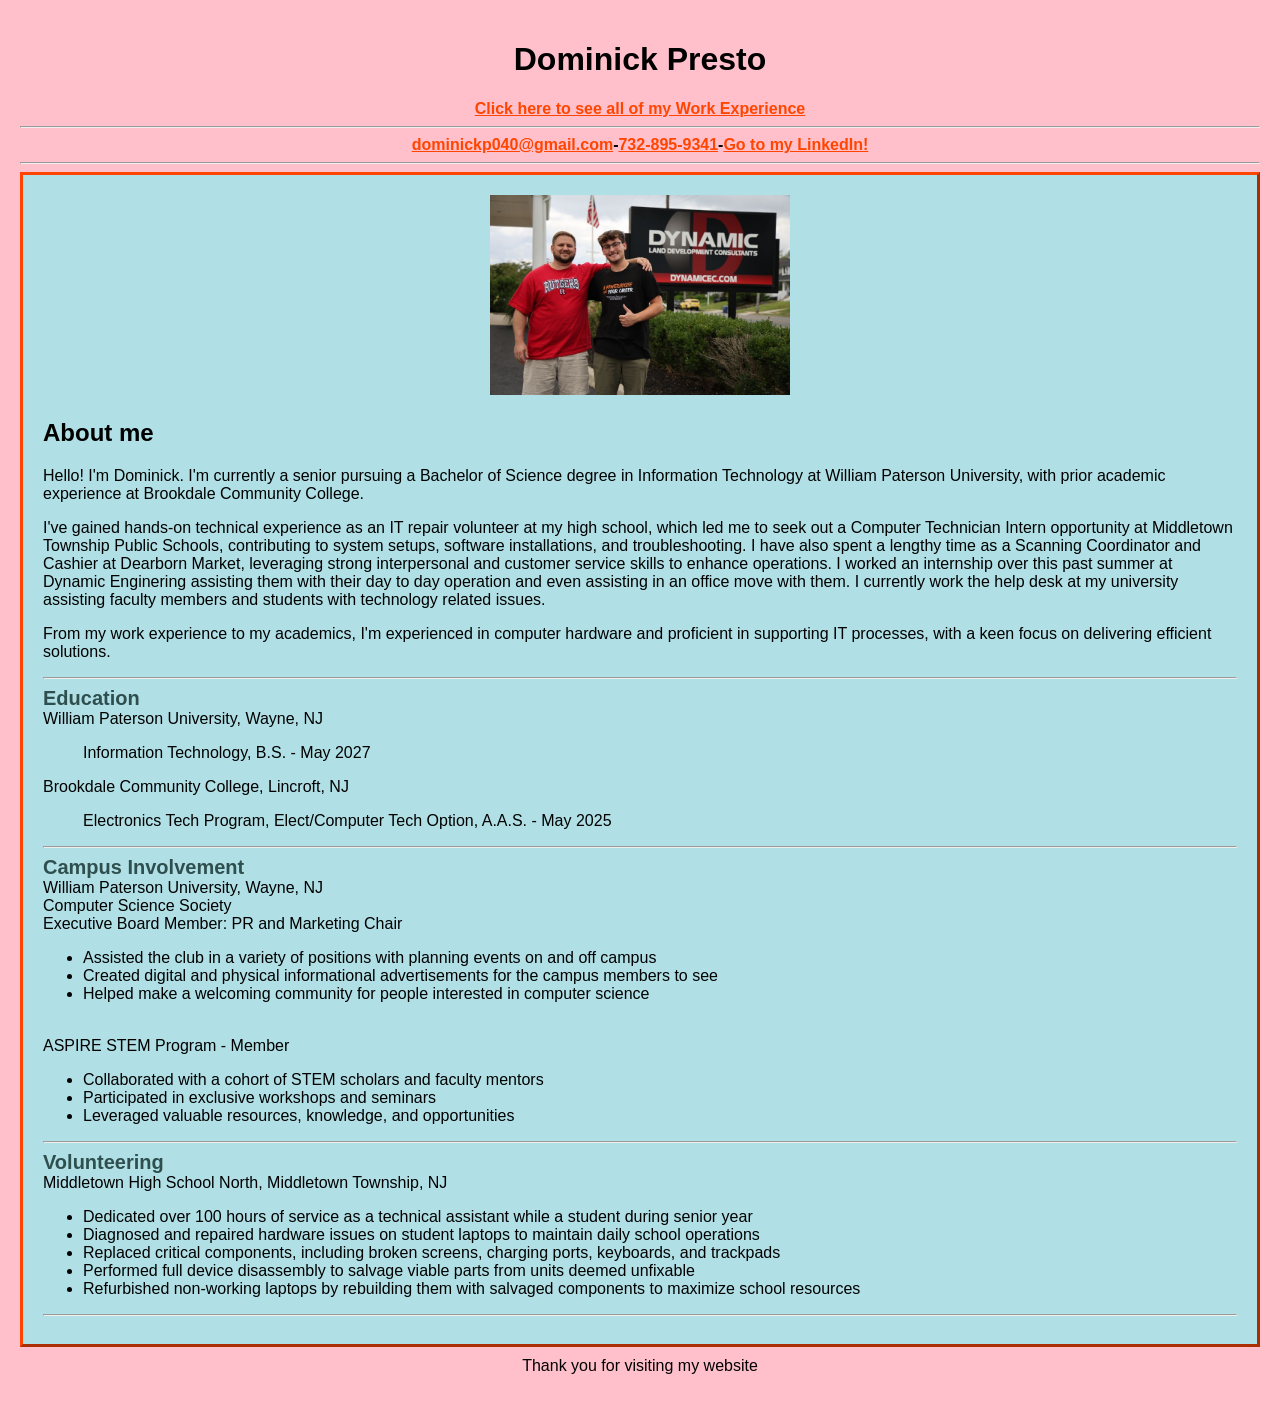
<file: index.html>
<!DOCTYPE html>
<html lang="en">
<head>
  <meta charset="UTF-8">
  <title>Resume - Dominick Presto</title>
  <link rel="stylesheet" href="style.css">
</head>
<body>

  <h1>Dominick Presto</h1>

  <nav>
    <a href="WorkExperience.html">Click here to see all of my Work Experience</a>
  </nav>

  <hr>
  <p4><a href="mailto:dominickp040@gmail.com" >dominickp040@gmail.com </a> - <a href="tel:+17328959341"> 732-895-9341 </a> - <a href="https://www.linkedin.com/in/dominick-presto-778a612a7/"> Go to my LinkedIn!</a></p4>
  <hr>

  <main>

    <div style="text-align: center;">
    <img src="images/Dynamic Photo.jpeg" alt="Dominick Presto Photo" style="max-width: 300px; height: auto;">
    </div>

<h2>About me</h2>

<p>Hello! I'm Dominick. I'm currently a senior pursuing a Bachelor of Science degree in Information Technology at William Paterson University, with prior academic experience at Brookdale Community College. </p>
<p>I've gained hands-on technical experience as an IT repair volunteer at my high school, which led me to seek out a Computer Technician Intern opportunity at Middletown Township Public Schools, contributing to system setups, software installations, and troubleshooting. I have also spent a lengthy time as a Scanning Coordinator and Cashier at Dearborn Market, leveraging strong interpersonal and customer service skills to enhance operations. I worked an internship over this past summer at Dynamic Enginering assisting them with their day to day operation and even assisting in an office move with them. I currently work the help desk at my university assisting faculty members and students with technology related issues.</p>
<p>From my work experience to my academics, I'm experienced in computer hardware and proficient in supporting IT processes, with a keen focus on delivering efficient solutions.</p>
<hr>

<p2>Education</p2><br>
William Paterson University, Wayne, NJ <br>
<blockquote>Information Technology, B.S. - May 2027 </blockquote>
Brookdale Community College, Lincroft, NJ <br>
<blockquote>Electronics Tech Program, Elect/Computer Tech Option, A.A.S. - May 2025</blockquote>

<hr>

<p2>Campus Involvement</p2><br>
William Paterson University, Wayne, NJ<br>
Computer Science Society<br>
Executive Board Member: PR and Marketing Chair                   <ul>
<li>Assisted the club in a variety of positions with planning events on and off campus </li>
<li>Created digital and physical informational advertisements for the campus members to see</li>
<li>Helped make a welcoming community for people 
interested in computer science</li> </ul>
<br>
ASPIRE STEM Program - Member
<ul>
<li>Collaborated with a cohort of STEM scholars and faculty mentors</li>
<li>Participated in exclusive workshops and seminars</li>
<li>Leveraged valuable resources, knowledge, and opportunities</li> </ul>

<hr>

<p2>Volunteering</p2><br>
Middletown High School North, Middletown Township, NJ<br>
<ul>
<li>Dedicated over 100 hours of service as a technical assistant while a student during senior year</li>
<li>Diagnosed and repaired hardware issues on student laptops to maintain daily school operations</li>
<li>Replaced critical components, including broken screens, charging ports, keyboards, and trackpads</li>
<li>Performed full device disassembly to salvage viable parts from units deemed unfixable</li>
<li>Refurbished non-working laptops by rebuilding them with salvaged components to maximize school resources</li></ul>
<hr>

</main>

  <footer>
    Thank you for visiting my website
  </footer>

</body>
</html>
</file>
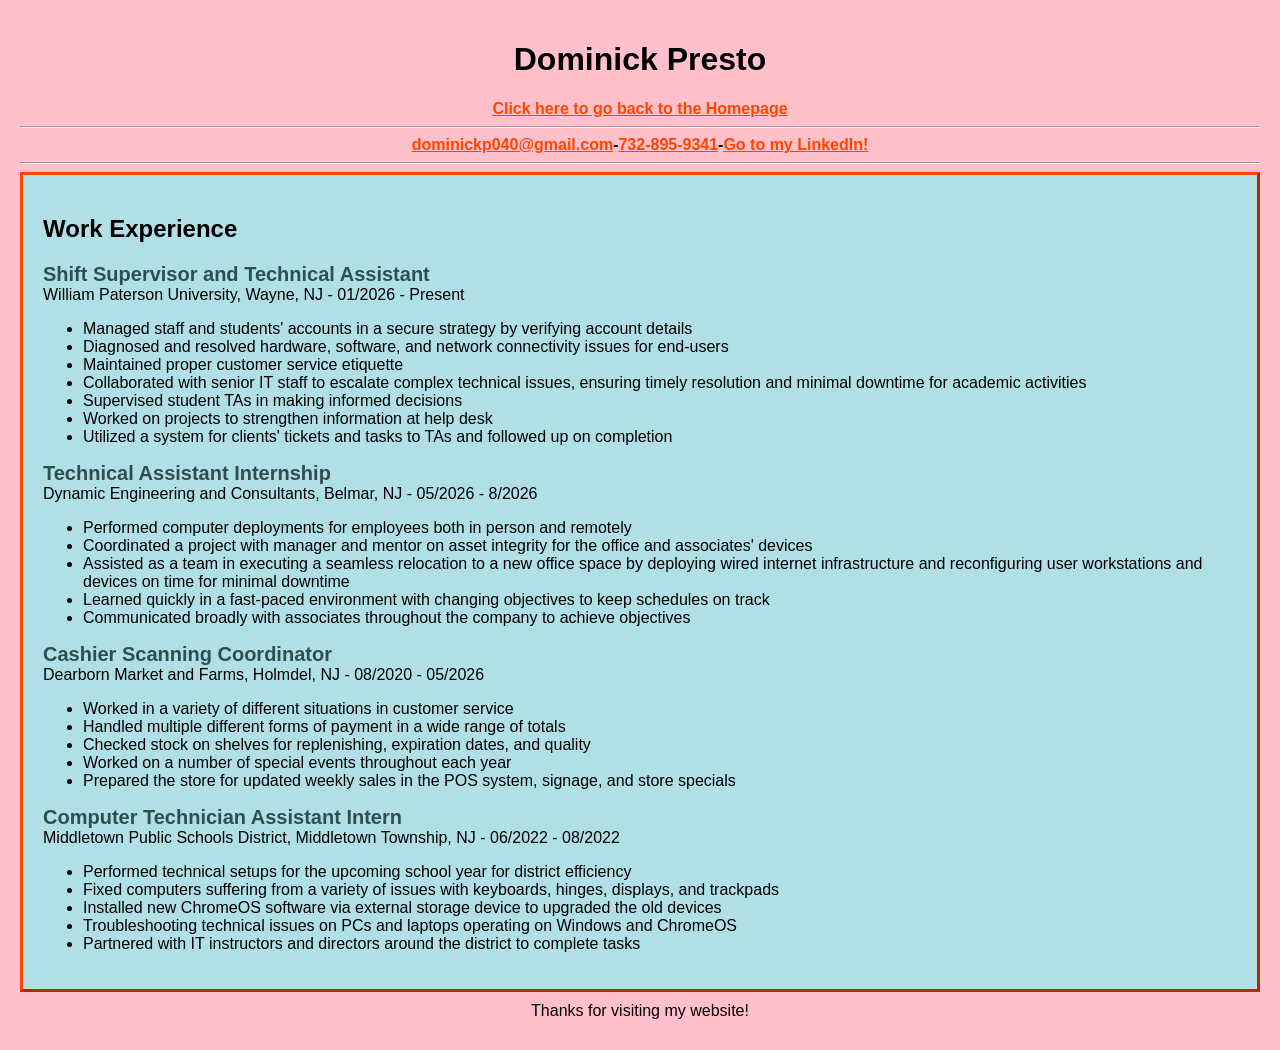
<file: WorkExperience.html>
<!DOCTYPE html>
<html lang="en">
<head>
  <meta charset="UTF-8">
  <title>Resume - Dominick Presto</title>
  <link rel="stylesheet" href="style.css">
</head>
<body>

	<h1>Dominick Presto</h1>

  <nav>
  <a href="index.html">Click here to go back to the Homepage</a>
  </nav>

<hr>
<p4><a href="mailto:dominickp040@gmail.com" >dominickp040@gmail.com </a> - <a href="tel:+17328959341"> 732-895-9341 </a> - <a href="https://www.linkedin.com/in/dominick-presto-778a612a7/"> Go to my LinkedIn!</a></p4>
<hr>

<main>


<h2>Work Experience</h2>

<p>
<p2>Shift Supervisor and Technical Assistant</p2><br>
William Paterson University, Wayne, NJ - 01/2026 - Present<br><ul>
<li>Managed staff and students' accounts in a secure strategy by verifying account details</li>
<li>Diagnosed and resolved hardware, software, and network connectivity issues for end-users</li>
<li>Maintained proper customer service etiquette</li>
<li>Collaborated with senior IT staff to escalate complex technical issues, ensuring timely resolution and minimal downtime for academic activities</li>
<li>Supervised student TAs in making informed decisions</li>
<li>Worked on projects to strengthen information at help desk</li>
<li>Utilized a system for clients' tickets and tasks to TAs and followed up on completion</li></ul>
</p>

<p>
<p2>Technical Assistant Internship</p2><br>
Dynamic Engineering and Consultants, Belmar, NJ - 05/2026 - 8/2026<br><ul>
<li>Performed computer deployments for employees both in person and remotely</li>
<li>Coordinated a project with manager and mentor on asset integrity for the office and associates' devices</li>
<li>Assisted as a team in executing a seamless relocation to a new office space by deploying wired internet infrastructure and reconfiguring user workstations and devices on time for minimal downtime</li>
<li>Learned quickly in a fast-paced environment with changing objectives to keep schedules on track</li>
<li>Communicated broadly with associates throughout the company to achieve objectives</li></ul>
</p>

<p>
<p2>Cashier Scanning Coordinator</p2><br>
Dearborn Market and Farms, Holmdel, NJ - 08/2020 - 05/2026<br><ul>
<li>Worked in a variety of different situations in customer service</li>
<li>Handled multiple different forms of payment in a wide range of totals</li>
<li>Checked stock on shelves for replenishing, expiration dates, and quality</li>
<li>Worked on a number of special events throughout each year</li>
<li>Prepared the store for updated weekly sales in the POS system, signage, and store specials</li></ul>
</p>

<p>
<p2>Computer Technician Assistant Intern</p2><br>
Middletown Public Schools District, Middletown Township, NJ - 06/2022 - 08/2022 <br><ul>
<li>Performed technical setups for the upcoming school year for district efficiency</li>
<li>Fixed computers suffering from a variety of issues with keyboards, hinges, displays, and trackpads</li>
<li>Installed new ChromeOS software via external storage device to upgraded the old devices</li>
<li>Troubleshooting technical issues on PCs and laptops operating on Windows and ChromeOS</li>
<li>Partnered with IT instructors and directors around the district to complete tasks</li></ul>
</p>

</main>
<footer>
Thanks for visiting my website!
</footer>
</body>
</html>
</file>
<file: style.css>
html {
  background-color: pink;
}

main {
  border: 3px outset orangered;
  background-color: powderblue;
  padding: 20px;
}

body {
  margin: 0;
  padding: 20px;
  font-family: Arial, Helvetica, sans-serif;
}

footer {
  border: none;
  padding: 10px 0;
  display: flex;
  justify-content: center;
  align-items: center;
}

h1{
  display: flex;
  justify-content: center;
  align-items: center;
}

p2{
  font-size: 20px;
  font-weight: bold;
  color: darkslategrey;
}

p4{
  font-weight: bold;
  display: flex;
  justify-content: center;
  align-items: center;
}

nav{
display: flex;
  justify-content: center;
  align-items: center;
  font-weight: bold;
}

a{
color: orangered;
}
</file>
